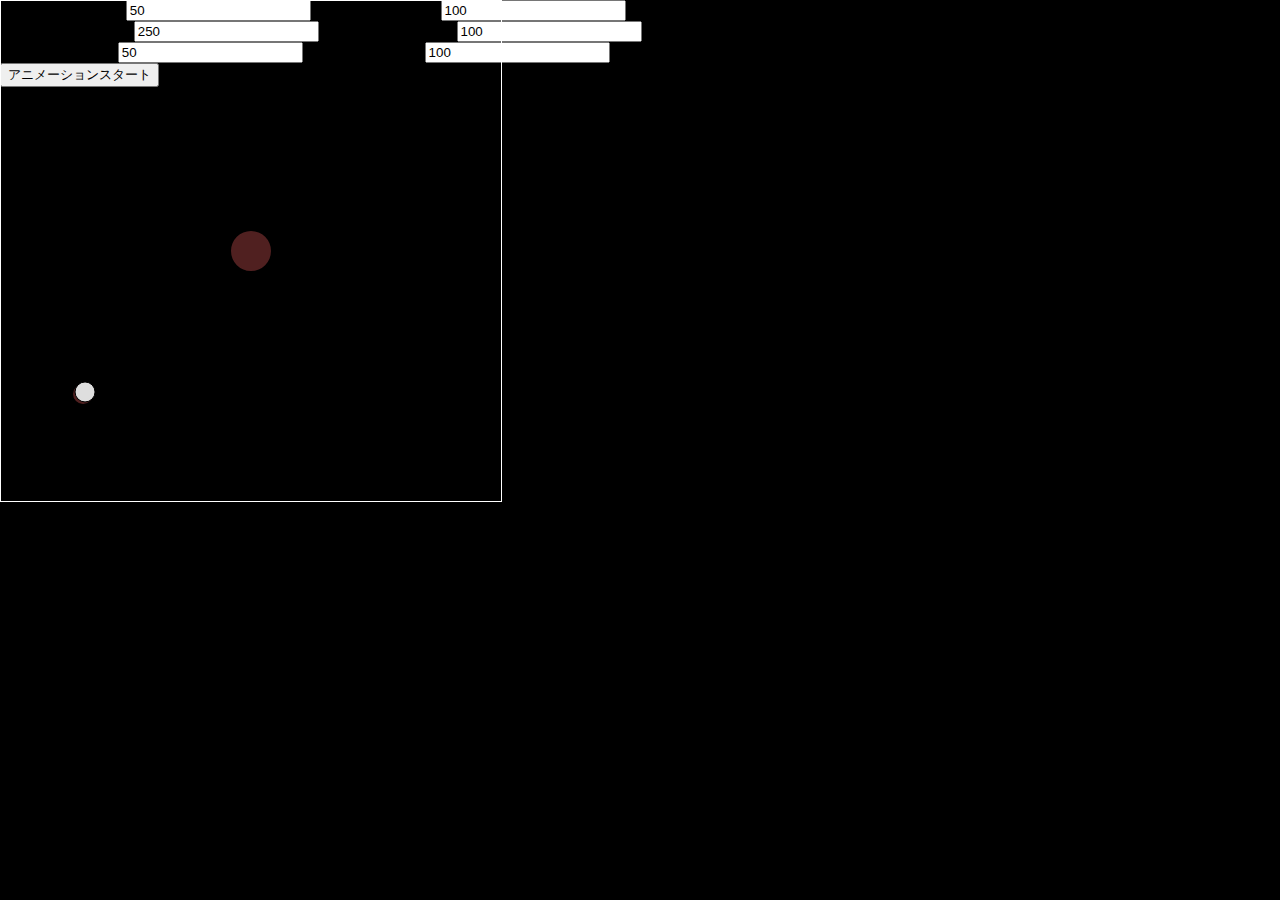
<file: flyby/index.html>
<!DOCTYPE html>
<html lang="jp">
  <head>
    <meta charset="UTF-8" />
    <title>フライバイのシミュレーション</title>
      <link rel = "stylesheet" type = "text/css" href = "base.css">
      <script src="flyby.js"></script>
  </head>

  <form>
    satellite position x: <input type = "number" value = "50">
    satellite position y: <input type = "number" value = "100"><br>
    satellite vx0 [km/h]: <input type = "number" value = "250">
    satellite vy0 [km/h]: <input type = "number" value = "100"><br>
    jupitar position x:   <input type = "number" value = "50">
    jupitar position y:   <input type = "number" value = "100"><br>

    <button type = "button">アニメーションスタート</button>
  </form>
  
  <body>
    <div id="contents">
      <canvas id="canvas" width="500" height="500"></canvas>
      </div>
  </body>
</html>
</file>
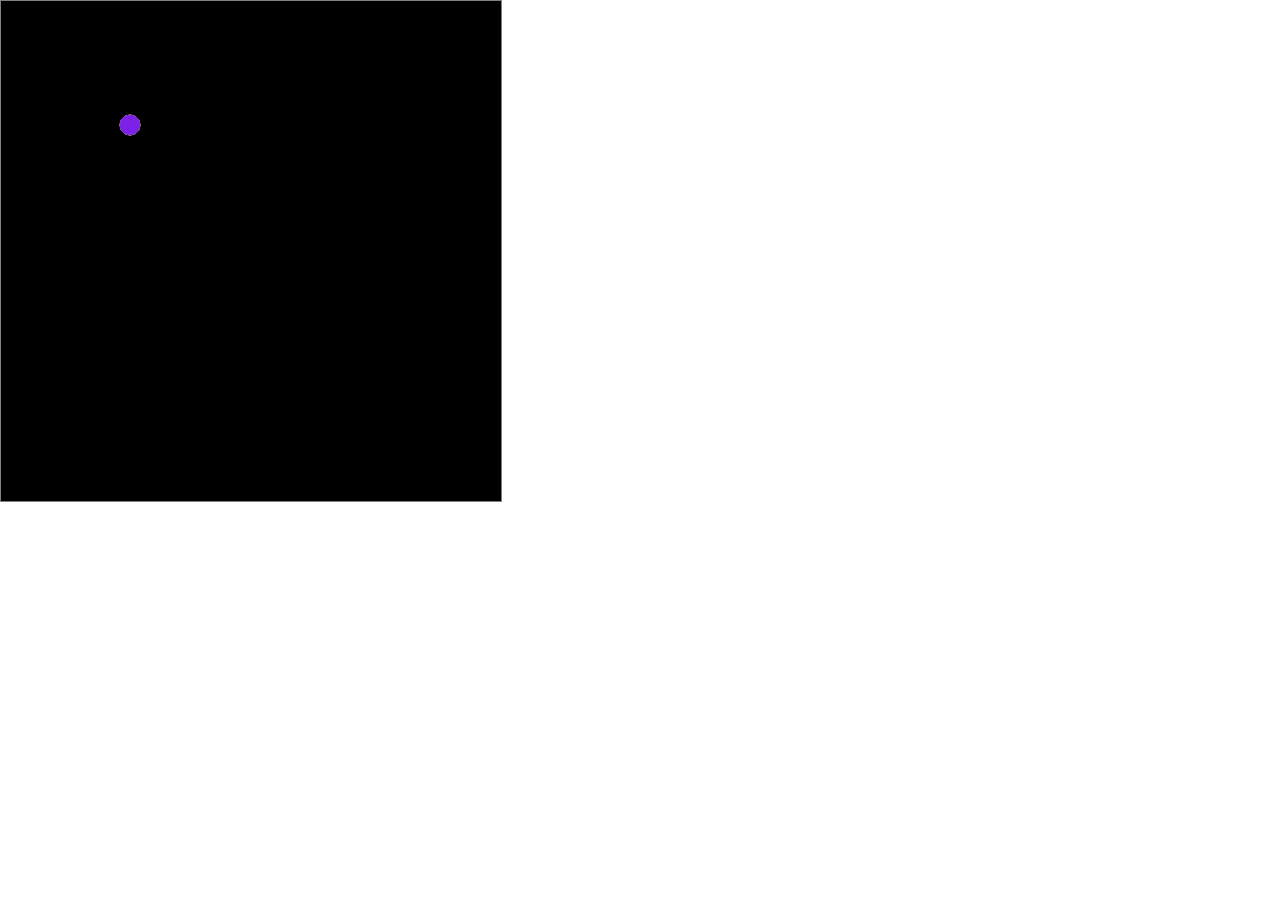
<file: pinball/index.html>
<!DOCTYPE html>
<html lang="jp">
  <head>
    <meta charset="UTF-8" />
    <title>フライバイのシミュレーション</title>
      <link rel = "stylesheet" type = "text/css" href = "base.css">
      <script src="pinball.js"></script>
  </head>
  
  <body>
    <div id="contents">
      <canvas id="canvas" width="500" height="500"></canvas>
      </div>
  </body>
</html>
</file>
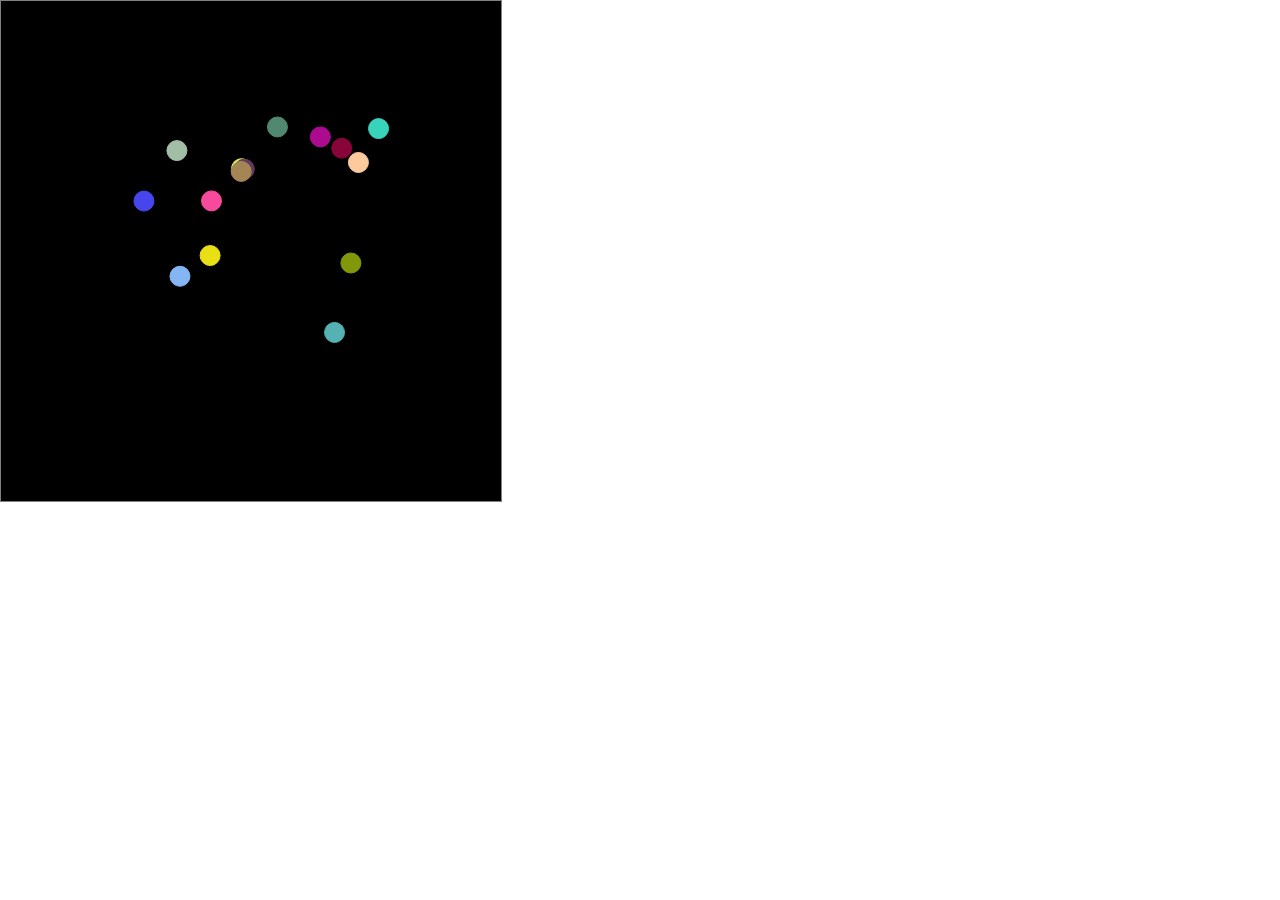
<file: stars/index.html>
<!DOCTYPE html>
<html lang="jp">
  <head>
    <meta charset="UTF-8" />
    <title>フライバイのシミュレーション</title>
      <link rel = "stylesheet" type = "text/css" href = "base.css">
      <script src="stars.js"></script>
  </head>

  <body>
    <div id="contents">
      <canvas id="canvas" width="500" height="500"></canvas>
      </div>
  </body>
</html>
</file>
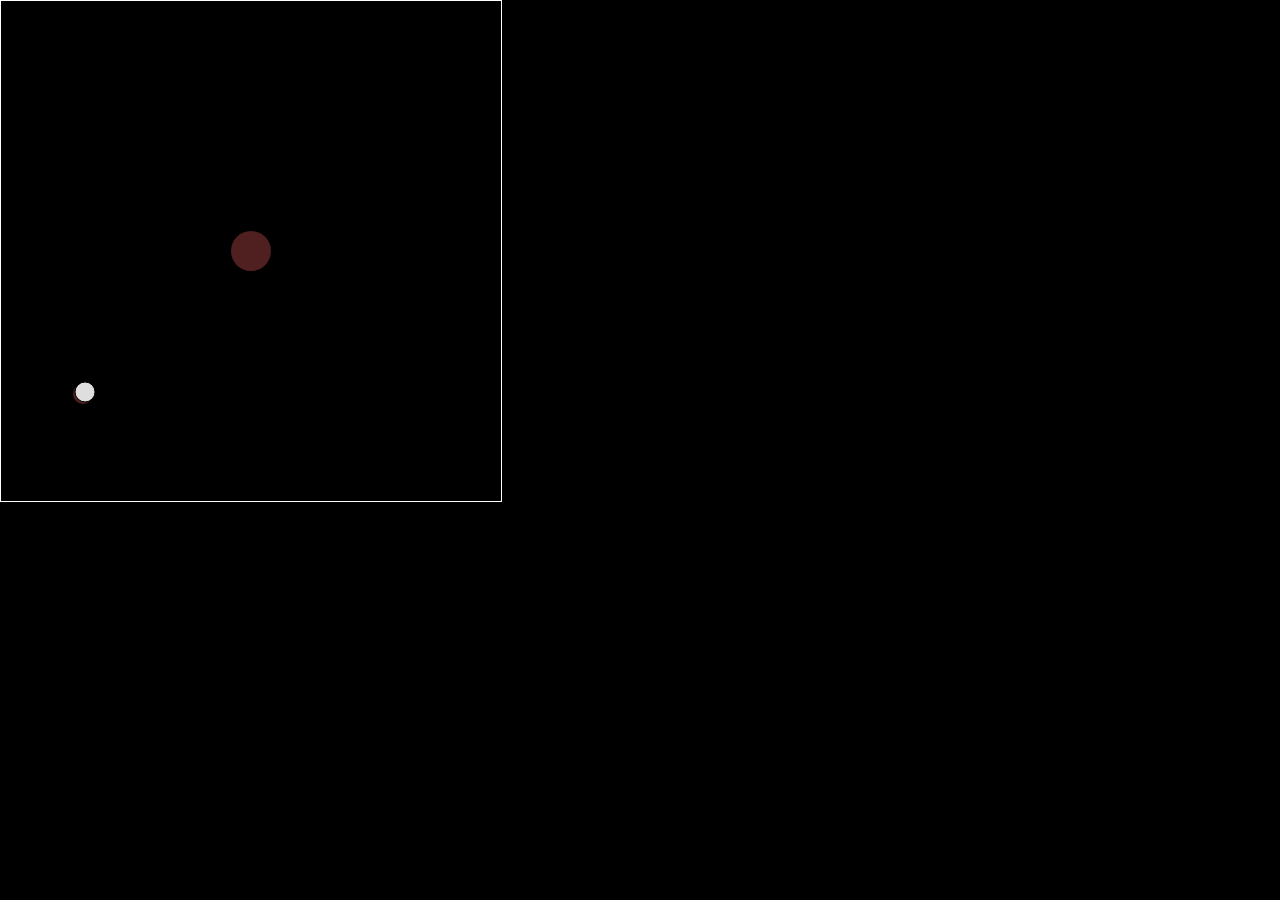
<file: flyby/flyby.html>
<!DOCTYPE html>
<html lang="jp">
  <head>
    <meta charset="UTF-8" />
    <title>フライバイのシミュレーション</title>
      <link rel = "stylesheet" type = "text/css" href = "base.css">
      <script src="flyby.js"></script>
  </head>
  <body>
    <div id="contents">
      <canvas id="canvas" width="500" height="500"></canvas>
      </div>
  </body>
</html>
</file>
<file: flyby/base.css>
@charset "utf-8";

body
{
  margin: 0;
  padding: 0;
  background-color: #000;
}

#contents
{
  position: absolute;
  top: 0;
  left: 0;
  width:  500px;
  height: 500px;
  border: 1px solid #fff;
  overflow:hidden;
}

#canvas
{
  position: absolute;
  top: 0;
  left: 0;
  width:  500px;
  height: 500px;
}
</file>
<file: pinball/base.css>
@charset "utf-8";

body
{
  margin: 0;
  padding: 0;
  background-color: #fff;
}

#contents
{
  /*position: absolute;*/
  top: 0;
  left: 0;
  width:  500px;
  height: 500px;
  border: 1px solid grey;
  overflow:hidden;
  background-color: #000;
}

#canvas
{
  margin: 0;
  position: absolute;
  top: 50;
  left: 0;
  width:  500px;
  height: 500px;
}
</file>
<file: stars/base.css>
@charset "utf-8";

body
{
  margin: 0;
  padding: 0;
  background-color: #fff;
}

#contents
{
  /*position: absolute;*/
  top: 0;
  left: 0;
  width:  500px;
  height: 500px;
  border: 1px solid grey;
  overflow:hidden;
  background-color: #000;
}

#canvas
{
  margin: 0;
  position: absolute;
  top: 50;
  left: 0;
  width:  500px;
  height: 500px;
}
</file>
